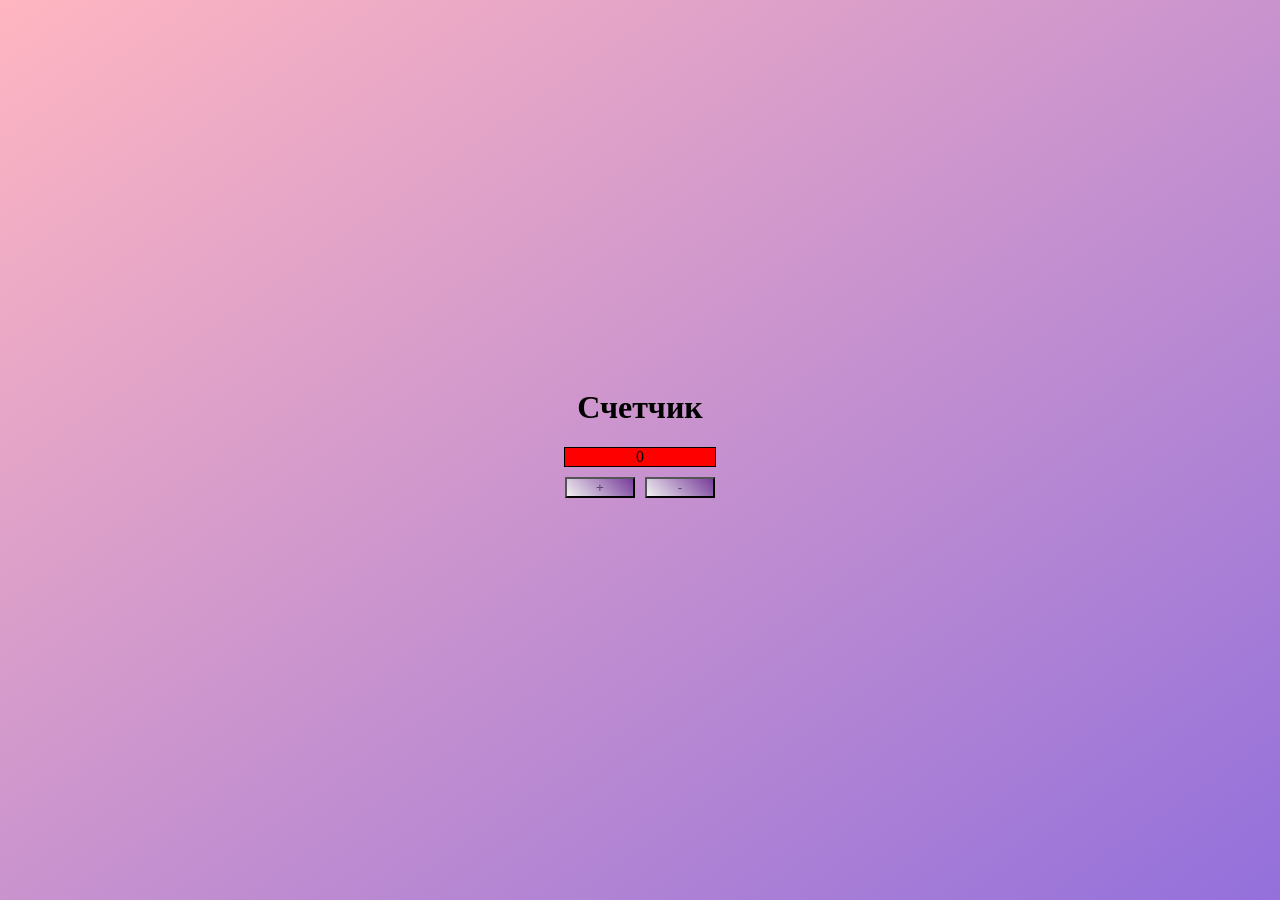
<file: case_2/case2.html>
<!DOCTYPE html>
<html lang="en">
<head>
    <meta charset="UTF-8">
    <meta name="viewport" content="width=device-width, initial-scale=1.0">
    <title>Counter</title>
    <link rel="stylesheet" href="case2.css">
</head>
<body>
    <div class="counter">
        <h1>Счетчик</h1>
        <span id="result" class="result"></span>
        <div class="buttons">
            <button id="plus" class="plus">+</button>
            <button id="minus" class="minus">-</button>
        </div>
        <span id="attantion" class="attantion"></span>
    </div>

    <script src="case2.js"></script>
</body>
</html>
</file>
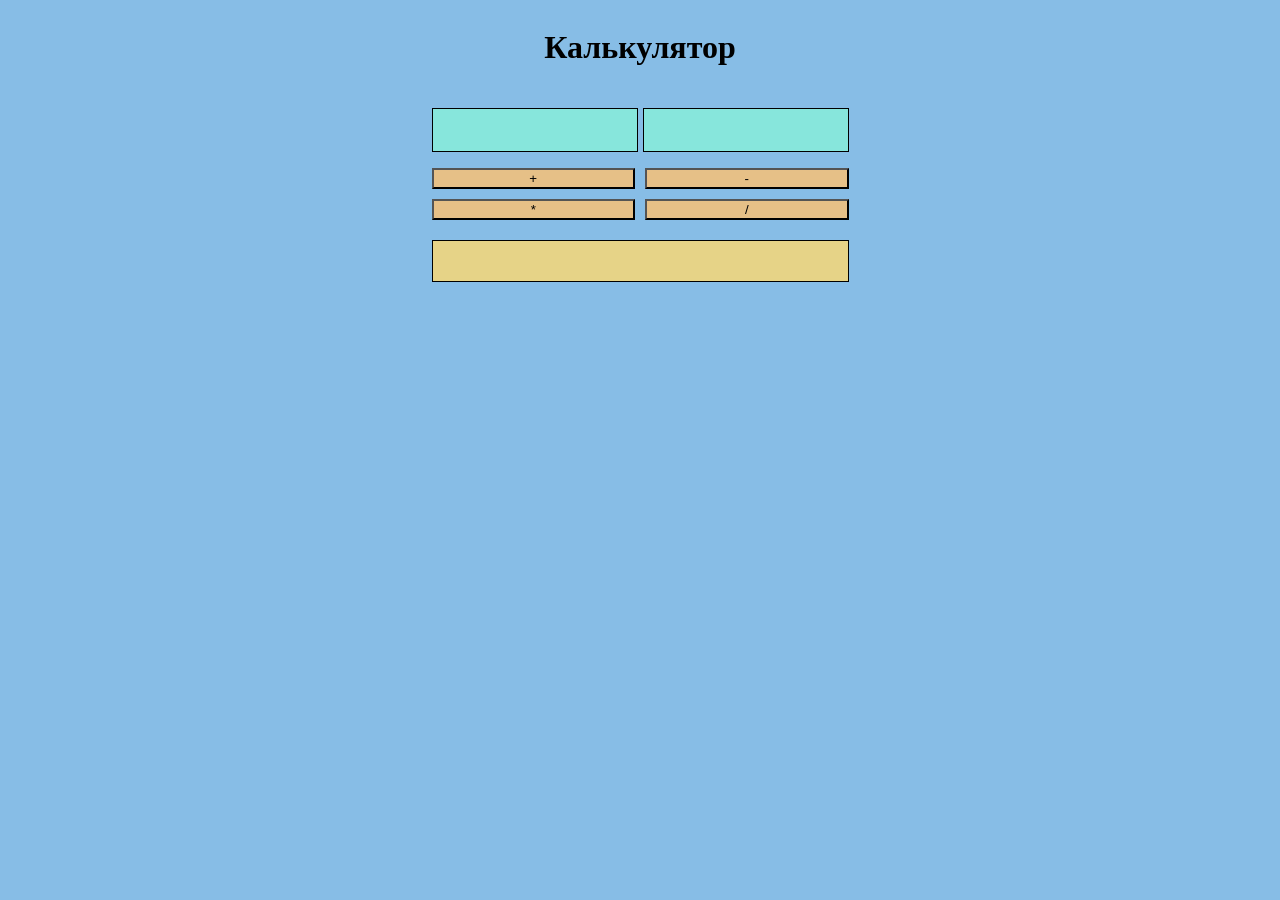
<file: case_4/calk.html>
<!DOCTYPE html>
<html lang="en">
<head>
    <meta charset="UTF-8">
    <meta name="viewport" content="width=device-width, initial-scale=1.0">
    <link rel="stylesheet" href="calk.css">
    <title>Калькулятор</title>
</head>
<body>
    <div class="calk" id="calk">
        <h1>Калькулятор</h1>
        <div class="val">
            <input type="text" name="val1" id="val1">
            <input type="text" name="val2" id="val2"> 
        </div>
        <div class="buttons" id="buttons">
            <button class="plus" id="plus">+</button>
            <button class="minus" id="minus">-</button>
            <button class="mult" id="mult">*</button>
            <button class="division" id="division">/</button>
        </div>

        <span class="result" id="result"></span>
    </div>
    <script src="calk.js"></script>
</body>
</html>
</file>
<file: case_2/case2.css>
body {
    margin: 0;
}

body::before {
    content: ''; 
    position: fixed; 
    top: 0; 
    left: 0; 
    width: 100%; 
    height: 100vh; 
    background-image: linear-gradient(to bottom right, #ffb6c1, #9370db); 
    z-index: -1;
}


.counter {
    display: flex;
    flex-direction: column;
    align-items: center;
    justify-content: center;
    height: 100vh;
}

.result {
    border: 1px solid black;
    width: 150px;
    text-align: center;
    margin-bottom: 10px;
}

.buttons {
    display: flex;
    gap: 10px;
    border-radius: 5px;
}

.buttons button {
    background-image: linear-gradient(45deg, #f0f0f0, #783c9b);
    color: rgb(90, 63, 121);
}


.buttons button {
    width: 70px;
}

.attantion {

    min-width: 150px;
    min-height: 15px;
    margin-top: 20px;
}
</file>
<file: case_4/calk.css>
body {
    display: flex;
    justify-content: center;
    align-items: center;  
    background-color:#87BDE6;
}

h1 {
    display: flex;
    justify-content: center;
}

.calk {
    display: flex;
    flex-direction:column;
    gap: 20px;
    text-align: center;
}

.val {
    display: flex;
    justify-content: space-between;
    gap: 5px;
    height: 40px;
}

.val input {
    display: flex;
    align-items: center;
    justify-content: center;
    height: 40px;
    width: 200px;
    border: 1px solid black;
    text-align: center;
    background-color:#87E6DC;
}

.result {
    border: 1px solid black;
    min-width: 60px;
    min-height: 40px;
    display: flex;
    align-items: center;
    justify-content: center;
    background-color: #E6D387;
}

.buttons {
    display: grid;
    gap: 10px;
    grid-template-columns: 1fr 1fr;
    grid-template-rows: auto;
}

button{
    background-color: #E6C087;    
}
</file>
